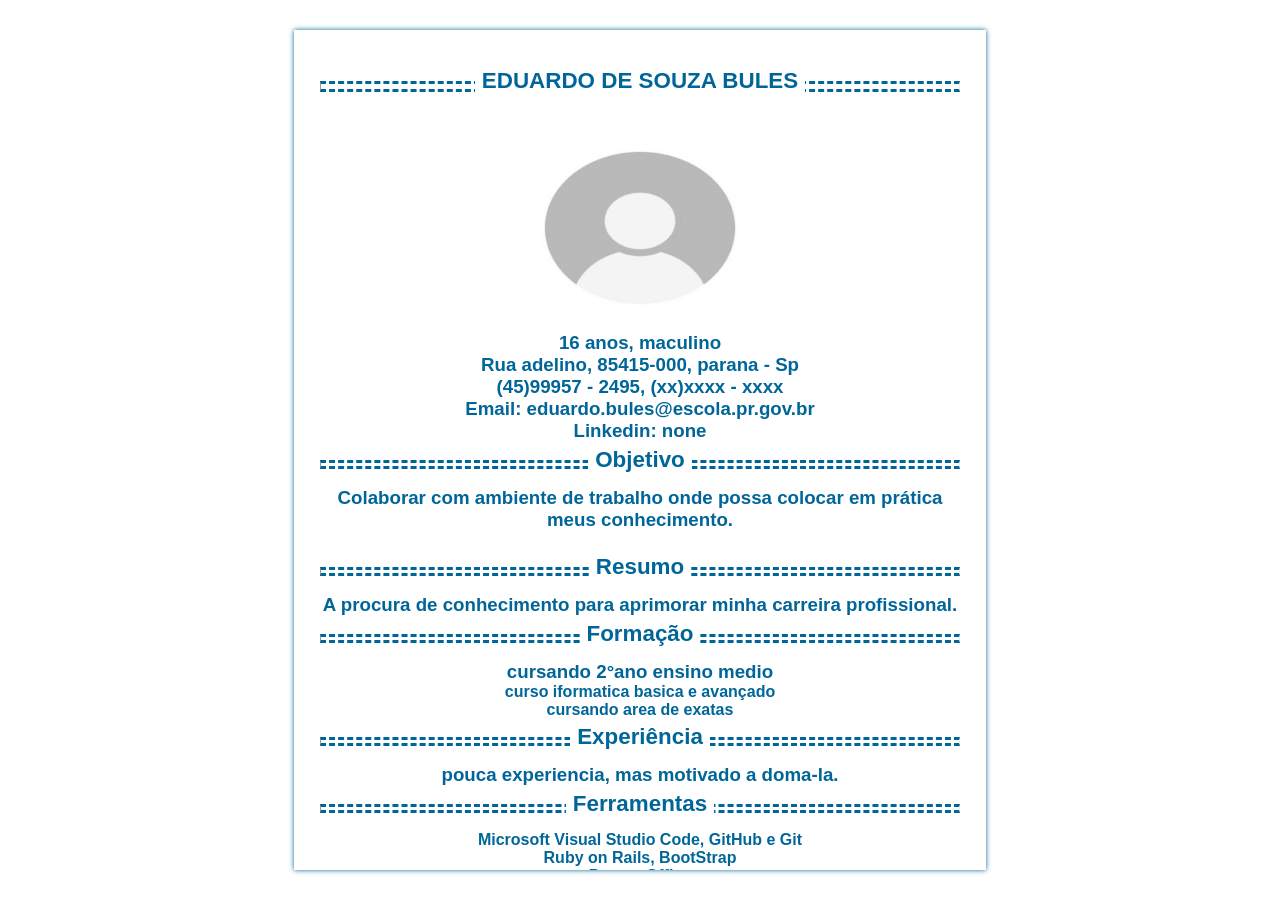
<file: index.html>
﻿<!DOCTYPE html>
<html lang="pt">
<head>
    <meta charset="UTF-8">
    <meta http-equiv="X-UA-Compatible" content="IE=edge">
    <meta name="viewport" content="width=device-width, initial-scale=1.0">
    <title>Curriculo Html e Css</title>
    <link rel="stylesheet" href="https://cdnjs.cloudflare.com/ajax/libs/font-awesome/5.11.2/css/all.css">
    <link rel="stylesheet" href="css/style.css">
</head>
<body>
    <div class="container"><br><br>
        <hr class="hr_dados1"><br><br>
        <img src="imagem/img_1.jpg" alt="mulher"width="250"height="200">
        <h3>16 anos, maculino</h3>
        <h3>Rua adelino, 85415-000, parana - Sp</h3>
        <h3>(45)99957 - 2495, (xx)xxxx - xxxx</h3>
        <h3>Email: eduardo.bules@escola.pr.gov.br </h3>
        <h3>Linkedin: none</h3><br>
        <hr class="hr_01"><br>
        <h3>Colaborar com ambiente de trabalho onde possa colocar em prática meus conhecimento.</h3><br><br>
        <hr class="hr_02"><br>
        <h3>A procura de conhecimento para aprimorar minha carreira profissional.</h3><br>
        <hr class="hr_03"><br>
        <h3>cursando 2°ano ensino medio</h3>
        <h4>curso iformatica basica e avançado</h4>
        <h3></h3>
        <h4>cursando area de exatas</h4><br>
        <hr class="hr_04"><br>
        <h3>pouca experiencia, mas motivado a doma-la.
        </h3><br>
        <hr class="hr_05"><br>
        <ul>
            <li>
                Microsoft Visual Studio Code, GitHub e Git
            </li>
            <li>
                Ruby on Rails, BootStrap
            </li>
            <li>
                Pacote Office   
            </li>
            <li>
                Gerenciamento de Equipe
            </li>
            <li>
                PhotoShop
            </li>
        </ul><br>
        <hr class="hr_06"><br>
        <h3>Inglês basico</h3><br><br>
        <hr class="hr_07"><br>
        <ul>
            <li>
                Html, Css e Php
            </li>
            <li>
                Java, Java Web e JavaScript
            </li>
            <li>
                SQL - Mysql, VBS e SQL Server
            </li>
            <li>
                Sass e Less
            </li>
            <li>
                Phyton e Angular
            </li>
        </ul><br>
        <hr class="hr_08"><br>
        <div class="font">
            <h5>Compartilhar:</h5><br>
			
           
            <i class="fab fa-instagram"style="font-size:35px;"></i>
            <i class="fab fa-github"style="font-size:35px;"></i>
            
         <a href="">
			
            
            <i class="fab fa-whatsapp-square"style="font-size:35px;"></i>
        </div> <br>
    </div>
</body>
  
</html>
</file>
<file: css/style.css>
*{
     margin: 0;
     padding: 0;
     list-style: none;   
    }
 body{
    width: 100%;
    color: #069;
    text-align: center;
    min-height: 100vh;
    font-weight: bold;
    font-family: Verdana, Geneva, Tahoma, sans-serif;
    display: flex;
    justify-content: center;
    align-items: center;
    }
.container{
       width: 50%;
       overflow-y: scroll;
       height: 90vh;
       padding: 15px 2%;
       box-shadow: 0 0 5px #069;
   }
.container::-webkit-scrollbar{
       width: 14px;
       border: 1px solid #069;
   }
.container::-webkit-scrollbar-thumb{
       background-color: #069;
       border-radius: 6px;
   }
.hr_dados1{
	border-top: medium dashed #069;
	border-bottom: medium dashed #069;
	height: 5px;
	overflow: visible;
	padding: 0;
	text-align: center;
  }
.hr_dados1::after {
	content: "EDUARDO DE SOUZA BULES";
	display: inline-block;
	position: relative;
	top: -0.7em;
	font-size: 1.4em;
	padding: 0 0.3em;
	background: white;
  }
.hr_01{
	border-top: medium dashed #069;
	border-bottom: medium dashed #069;
	height: 3px;
	overflow: visible;
	padding: 0;
	text-align: center;
  }
.hr_01::after{
 content: 'Objetivo';
 display: inline;
 position: relative;
 top: -0.7em;
 font-size: 1.4em;
 padding: 0 0.3em;
 background-color: #fff;
  }
.hr_02{
	border-top: medium dashed #069;
	border-bottom: medium dashed #069;
	height: 3px;
	overflow: visible;
	padding: 0;
	text-align: center;
    }
.hr_02::after{
    content: 'Resumo';
    display: inline;
    position: relative;
    top: -0.7em;
    font-size: 1.4em;
    padding: 0 0.3em;
    background-color: #fff;
    }
.hr_03{
	border-top: medium dashed #069;
	border-bottom: medium dashed #069;
	height: 3px;
	overflow: visible;
	padding: 0;
	text-align: center;
   }
  .hr_03::after{
   content: 'Formação';
   display: inline;
   position: relative;
   top: -0.7em;
   font-size: 1.4em;
   padding: 0 0.3em;
   background-color: #fff;
  }
.hr_04{
	border-top: medium dashed #069;
	border-bottom: medium dashed #069;
	height: 3px;
	overflow: visible;
	padding: 0;
	text-align: center;
   }
.hr_04::after{
   content: 'Experiência';
   display: inline;
   position: relative;
   top: -0.7em;
   font-size: 1.4em;
   padding: 0 0.3em;
   background-color: #fff;
  }
.hr_05{
	border-top: medium dashed #069;
	border-bottom: medium dashed #069;
	height: 3px;
	overflow: visible;
	padding: 0;
	text-align: center;
  }
.hr_05::after{
  content: 'Ferramentas';
  display: inline;
  position: relative;
  top: -0.7em;
  font-size: 1.4em;
  padding: 0 0.3em;
  background-color: #fff;
  }
.hr_06{
	border-top: medium dashed #069;
	border-bottom: medium dashed #069;
	height: 3px;
	overflow: visible;
	padding: 0;
	text-align: center;
  }
.hr_06::after{
   content: 'Idiomas';
   display: inline;
   position: relative;
   top: -0.7em;
   font-size: 1.4em;
   padding: 0 0.3em;
   background-color: #fff;
  }
  .hr_07{
	border-top: medium dashed #069;
	border-bottom: medium dashed #069;
	height: 3px;
	overflow: visible;
	padding: 0;
	text-align: center;
  }
.hr_07::after{
    content: 'Linguagens';
    display: inline;
    position: relative;
    top: -0.7em;
    font-size: 1.4em;
    padding: 0 0.3em;
    background-color: #fff;
    }
.hr_08{
	border-top: medium dashed #069;
	border-bottom: medium dashed #069;
	height: 3px;
	overflow: visible;
	padding: 0;
	text-align: center;
  }
.hr_08::after{
   content: 'Redes Sociais';
   display: inline;
   position: relative;
   top: -0.7em;
   font-size: 1.4em;
   padding: 0 0.3em;
   background-color: #fff;
   }
.fab{
   cursor: pointer;
   margin: 5px;
   max-height: 100%;
   -webkit-transition: all 0.3s;
   -moz-transition: all 0.3s;
   transition: all 0.3s;
   }
.fab:hover{
    -webkit-transform: scale(1.5);
    -moz-transform: scale(1.5);
    transform: scale(1.5);
    color: #000;
    }
</file>
